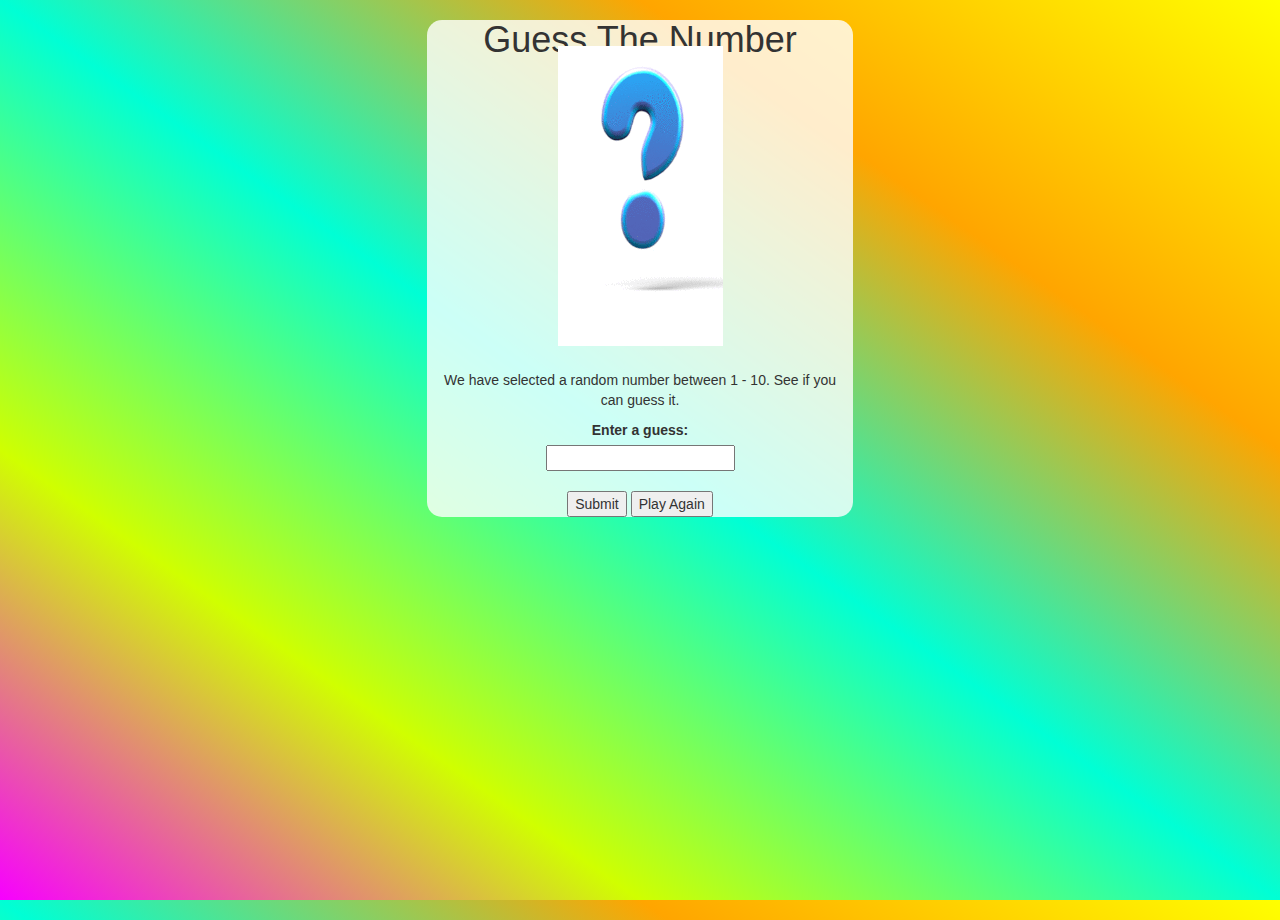
<file: gamepage.html>
<!DOCTYPE html>
<html>
<head>
	<title>Guess the Number</title>

<link href="https://fonts.googleapis.com/css?family=Yeon+Sung&display=swap" rel="stylesheet"><meta name="viewport" content="width=device-width, initial-scale=1">

<link rel="stylesheet" href="https://maxcdn.bootstrapcdn.com/bootstrap/3.4.0/css/bootstrap.min.css">
<script src="https://ajax.googleapis.com/ajax/libs/jquery/3.4.1/jquery.min.js"></script>
<script src="https://maxcdn.bootstrapcdn.com/bootstrap/3.4.0/js/bootstrap.min.js"></script>

<link rel="stylesheet" type="text/css" href="style.css">
<script src="gamepage.js"></script>
</head>
<body>

<center>


	<div class="col-lg-4 col-md-6 col-sm-6 col-xs-11 login_div">

        <h1>Guess The Number
            <sup>
                <img id="logo" src="q.gif">
                </sup>
        </h1>
  
        <p>We have selected a random number between 1 - 10. 
        See if you can guess it.</p>
          
        <div>
            <label for="guessField">Enter a guess: </label>
            <br>
            <input type="text" id="guessField" class="guessField">
            </div>
        </br>
        <button type="submit" onclick="Submit()">Submit</button>
                  
        <Button onclick="playAgain()">Play Again</Button>

        </div>
	</div>                                                                                           
</center>

</body>
</html>
</file>
<file: style.css>
html, body
{
  height: 100%;
  margin: 0;
}

body
{
background-image: linear-gradient(to right top, rgb(247, 0, 255), rgb(208, 255, 0), rgb(0, 255, 213), orange, yellow);
}

.header
{
	color: red;font-family: 'Yeon Sung';font-size: 45px;letter-spacing: 10px;margin-top: 80px;
}
.header img
{
	width: 80px;margin-left: -15px;
}

.login_div
{
	background: rgba(255,255,255,0.8);float: none;border-radius: 15px;
}

.logo
{
	width: 80px;margin-top: 30px;border-radius: 40px;
}

#login_button
{
	width: 80%;border-radius: 15px;
}

.room_name
{
	cursor: pointer;
	font-size: 20px;
}


#logout
{
	font-size: 20px; float: right;
}


#output
{
	padding: 10px; width:80%;background: rgba(255,255,255,0.8);border-radius: 15px;
}

.input_div_room_page
{
	width: 80%;
}

.input_div label
{
	color: blue;font-size: 20px;
}


.input_div_message_page
{
	position: fixed;bottom: 0px;width: 100%;background: rgba(255,255,255,0.8);
}
.input_div_message_page label
{
	color: blue;
}
.input_div_message_page #msg
{
	width: 80%;
}
.input_div_message_page button
{
	margin-top: 15px;
	width: 50%; 
}
.color_white
{
	color: white
}

.user_tick
{
	width:20px;
}
.message_h4
{
	padding-left:5px;color:grey;
}
</file>
